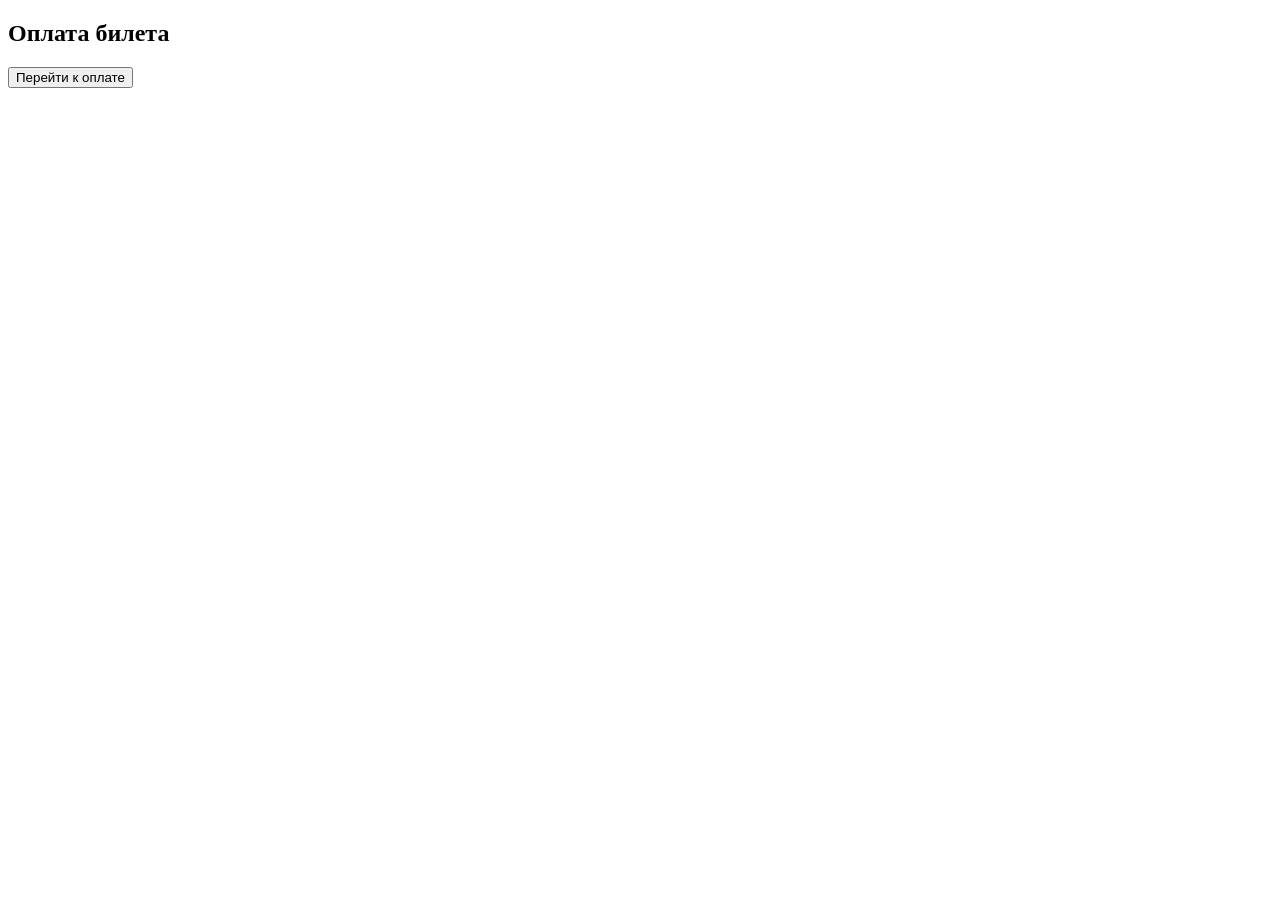
<file: src/main/resources/static/payment.html>
<!DOCTYPE html>
<html lang="ru">
<head>
    <meta charset="UTF-8">
    <title>Оплата мероприятия</title>
</head>
<body>
<h2>Оплата билета</h2>

<button id="payButton">Перейти к оплате</button>

<script>
    document.getElementById("payButton")
        .addEventListener("click", async () => {

            const eventId = Number(
                new URLSearchParams(location.search).get("eventId")
            );

            const token = sessionStorage.getItem("accessToken");

            const response = await fetch(
                "/api/v1/payments/intent",
                {
                    method: "POST",
                    headers: {
                        "Content-Type": "application/json",
                        "Authorization": "Bearer " + token
                    },
                    body: JSON.stringify({ eventId })
                }
            );

            if (!response.ok) {
                alert("Не удалось создать платеж");
                return;
            }

            const payment = await response.json();

            window.location.assign(payment.confirmationUrl);
        });
</script>
</body>
</html>
</file>
